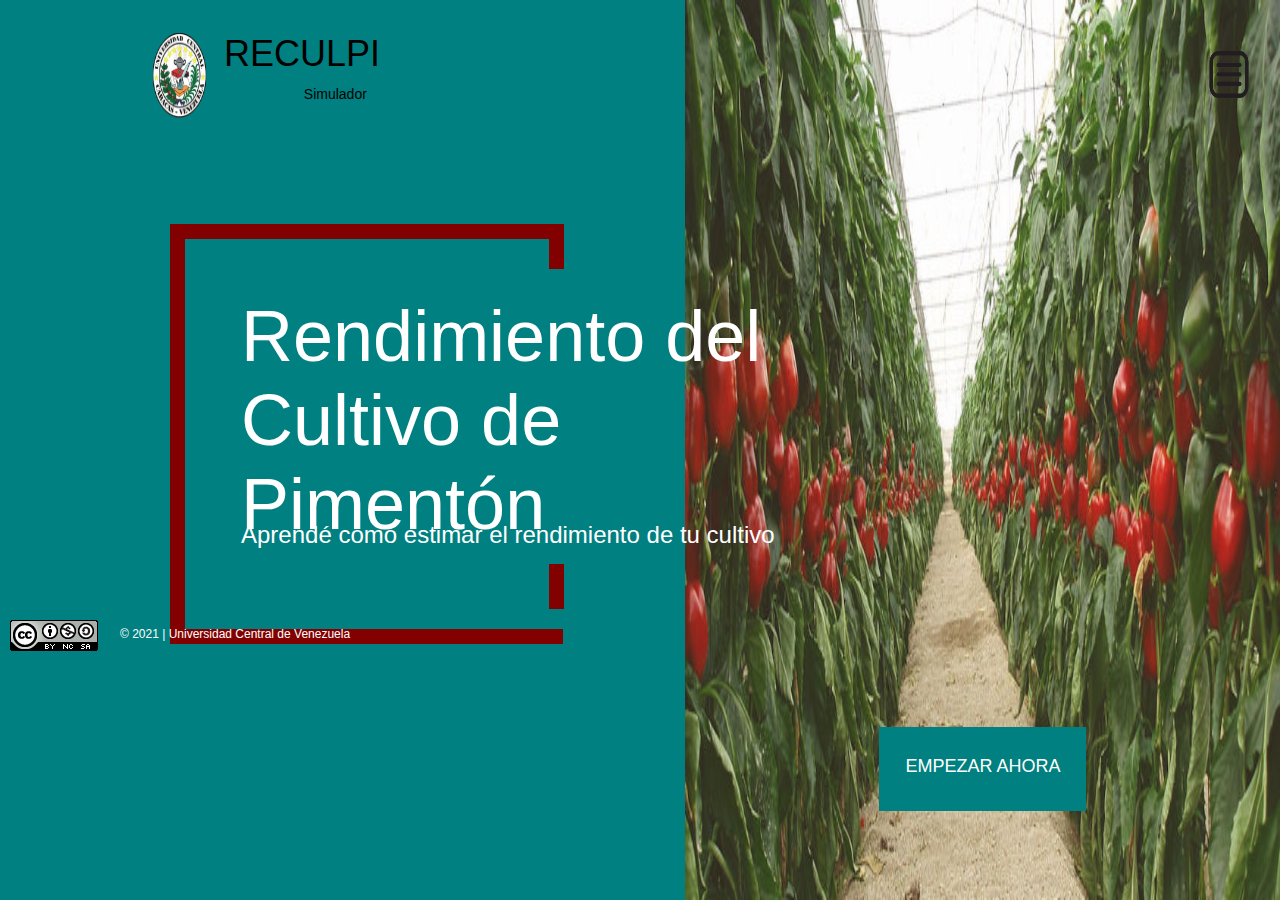
<file: index.html>
<!DOCTYPE html>
<html lang="en">
  <head>
    <meta charset="UTF-8" />
    <meta name="viewport" content="width=device-width, initial-scale=1.0" />
    <meta http-equiv="X-UA-Compatible" content="ie=edge" />
    <title>Welcome</title>
    <link rel="stylesheet" href="style.css" />
  </head>
  <body>
    <p class="Rectangle1"></p>
    <img class="pim" src="images/pim-rojo-cult.jpg" alt="pim-rojo-cult"></img>

    <img class="Logo" src="images/Logo.png" alt="Logo"></img>

    <a href="pages/index-menu.html" >
      <img class="menu-icon" src="images/menu-icon.png" alt="menu-icon"></img>
    </a>


    <p class="Rectangle3"></p>
    <p class="v1"></p>
    <p class="v2"></p>


    
    <p class="RECULPI">RECULPI</p>
    <p class="Simulador">Simulador</p>

    <p class= "Rendimiento del"> Rendimiento del Cultivo de Pimentón </p>
    <p class= "Aprende"> Aprendé como estimar el rendimiento de tu cultivo </p>

    

    <a href="pages/simulador.html" >
      <p class="Rectangle2"></p>
      <p class="Empezar">EMPEZAR AHORA</p>
    </a>

    <a href="https://creativecommons.org/licenses/by-nc-sa/3.0/ve/" >
      <img class="Licencia-icon" src="images/creativecommons.png" alt="menu-icon"></img>
    </a>

    <p class="Licencia" >© 2021 | Universidad Central de Venezuela</p>

    


    

    <script src="main.js"></script>
  </body>
</html>
</file>
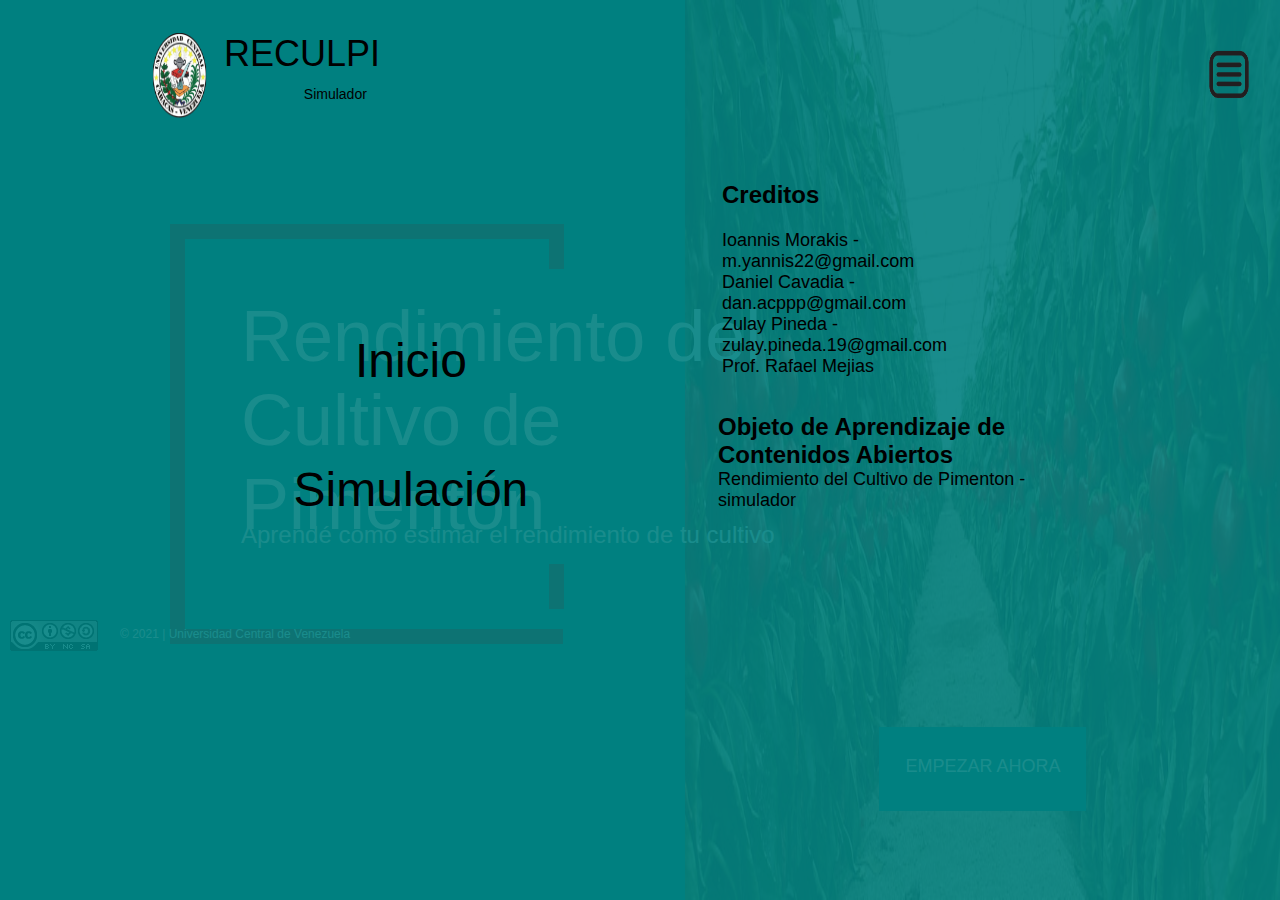
<file: pages/index-menu.html>
<!DOCTYPE html>
<html lang="en">
  <head>
    <meta charset="UTF-8" />
    <meta name="viewport" content="width=device-width, initial-scale=1.0" />
    <meta http-equiv="X-UA-Compatible" content="ie=edge" />
    <title>Welcome</title>
    <link rel="stylesheet" href="../style.css" />
  </head>
  <body>
    <p class="Rectangle1"></p>
    <img class="pim" src="../images/pim-rojo-cult.jpg" alt="pim-rojo-cult"></img>

    

    <p class="Rectangle3"></p>
    <p class="v1"></p>
    <p class="v2"></p>


    
    

    <p class= "Rendimiento del"> Rendimiento del Cultivo de Pimentón </p>
    <p class= "Aprende"> Aprendé como estimar el rendimiento de tu cultivo </p>

    

    <a href="simulador.htm" >
      <p class="Rectangle2"></p>
      <p class="Empezar">EMPEZAR AHORA</p>
    </a>
  
    <a href="https://creativecommons.org/licenses/by-nc-sa/3.0/ve/" >
      <img class="Licencia-icon" src="../images/creativecommons.png" alt="menu-icon"></img>
    </a>

    <p class="Licencia" >© 2021 | Universidad Central de Venezuela</p>



    <p class="Rectangle4"></p>

    <img class="Logo" src="../images/Logo.png" alt="Logo"></img>


    <a href="../index.html" >
      <img class="menu-icon" src="../images/menu-icon.png" alt="menu-icon"></img>
    </a>

    <p class="RECULPI">RECULPI</p>
    <p class="Simulador">Simulador</p>


    <a href="index.html" >
      <h1 class="Inicio">Inicio</h1>
    </a>

    <a href="simulador.html" >
      <h1 class="Simulacion">Simulación</h1>
    </a>

    <p class="Creditos">
      <b>Creditos</b> <br>
      <br>
      Ioannis Morakis - <br>
      m.yannis22@gmail.com <br>
      Daniel Cavadia  - <br>
      dan.acppp@gmail.com <br>
      Zulay Pineda - <br>
      zulay.pineda.19@gmail.com <br>
      Prof. Rafael Mejias <br>

    </p>


    <p class="Objeto">
      <b>Objeto de Aprendizaje de Contenidos Abiertos</b> <br>
      Rendimiento del Cultivo de Pimenton - simulador<br>
    </p>


    

    <script src="../main.js"></script>
  </body>
</html>
</file>
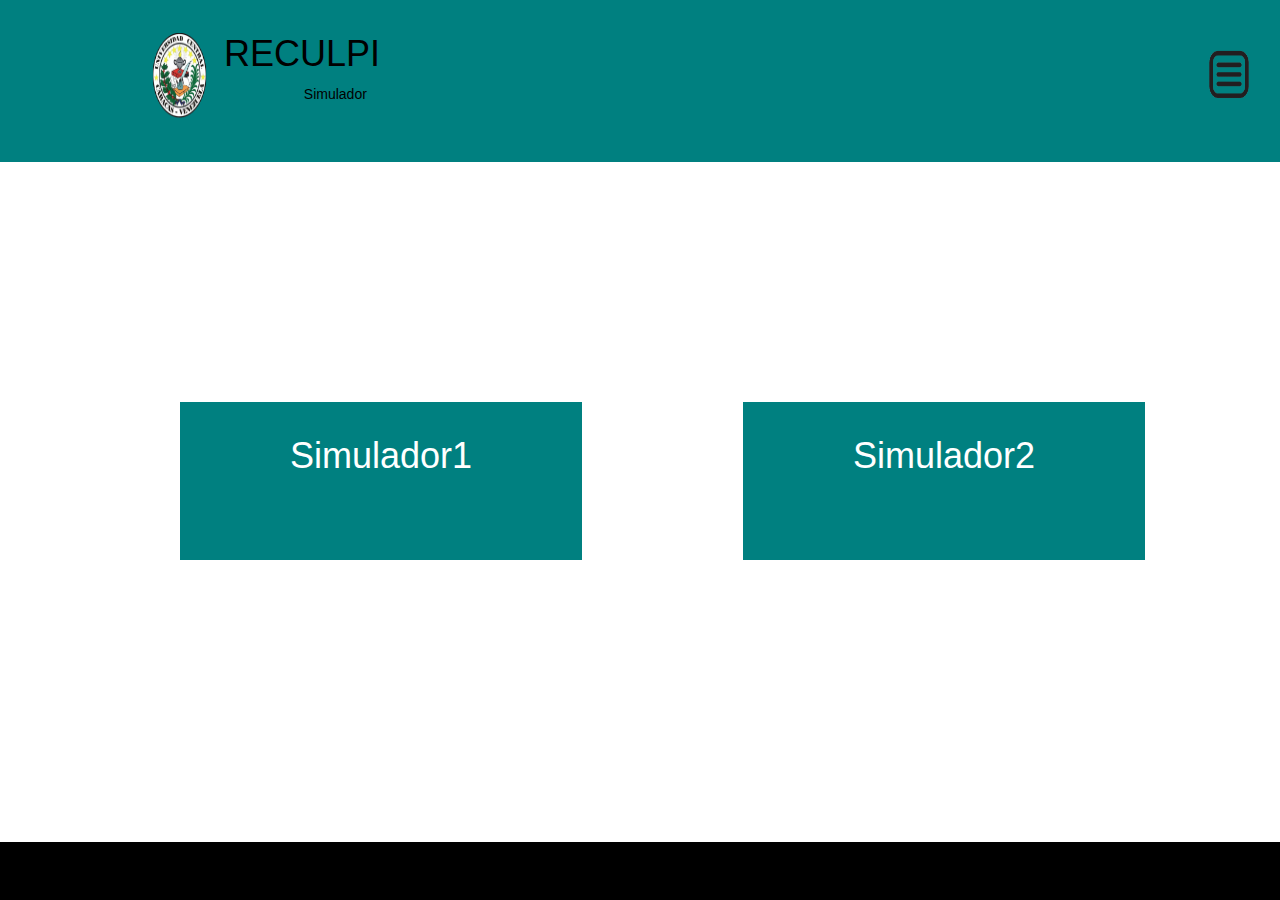
<file: pages/select.html>
<!DOCTYPE html>
<html lang="en">
  <head>
    <meta charset="UTF-8" />
    <meta name="viewport" content="width=device-width, initial-scale=1.0" />
    <meta http-equiv="X-UA-Compatible" content="ie=edge" />
    <title>Welcome</title>
    <link rel="stylesheet" href="../style.css" />
  </head>
  <body>
    <p class="RectangleBar1"></p>

    <img class="Logo" src="../images/Logo.png" alt="Logo"></img>

    <a href="simulador-menu.html" >
      <img class="menu-icon" src="../images/menu-icon.png" alt="menu-icon"></img>
    </a>

    <p class="RECULPI">RECULPI</p>
    <p class="Simulador">Simulador</p>



    <p class="Rectangle5">Simulador1</p>

    <p class="Rectangle6">Simulador2</p>
    







  
    <p class="RectangleBar4"></p>

    


    


    

    <script src="../main.js"></script>
  </body>
</html>
</file>
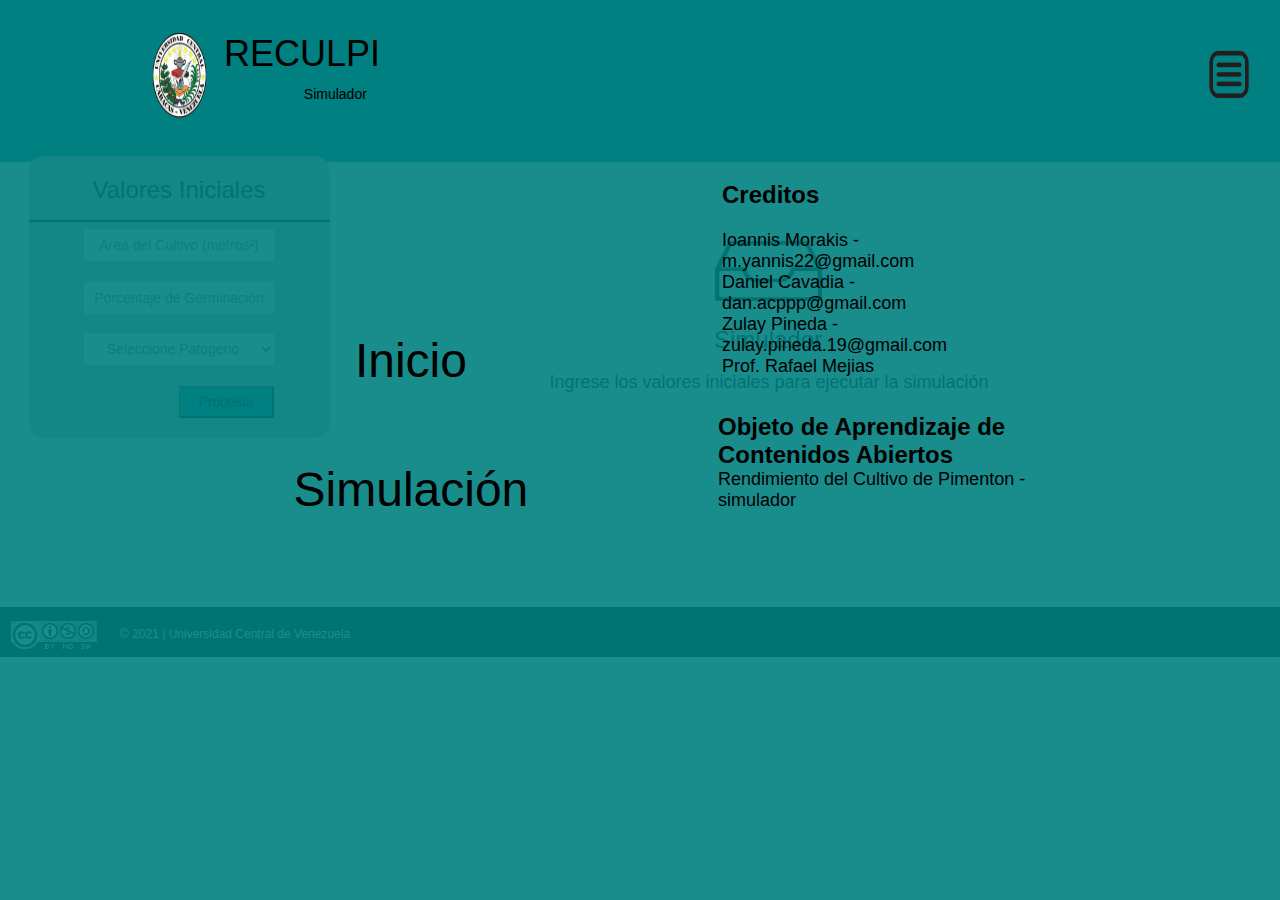
<file: pages/simulador-menu.html>
<!DOCTYPE html>
<html lang="en">
  <head>
    <meta charset="UTF-8" />
    <meta name="viewport" content="width=device-width, initial-scale=1.0" />
    <meta http-equiv="X-UA-Compatible" content="ie=edge" />
    <title>Simulador</title>
    <link rel="stylesheet" href="../style.css" />
  </head>
  <body>
    <p class="RectangleBar1"></p>

    <img class="Logo" src="../images/Logo.png" alt="Logo"></img>

    <a href="simulador-menu.html" >
      <img class="menu-icon" src="../images/menu-icon.png" alt="menu-icon"></img>
    </a>

    <p class="RECULPI">RECULPI</p>
    <p class="Simulador">Simulador</p>



    <p class="RectangleBar2"></p>
    <p class="Valores"> Valores Iniciales </p>
    <p class="Line"></p>



    <p class= "Cell Cell1">
      <input id="Area" type="text" placeholder="Área del Cultivo (metros²)">
    </p>

    <p class= "Cell Cell2">
      <input id="Porcentaje" type="text" placeholder="Porcentaje de Germinación">
    </p>

    <p class= "Cell Cell3">
      <select name="Patógeno" id="Patógeno" required>
        <option value="" disabled selected hidden>Seleccione Patógeno</option>
        <option value="Phytophthora capsici">Phytophthora capsici</option>
        <option value="Ralstonia solanacearum">Ralstonia solanacearum </option>
        <option value="Xanthomonas vesicatoria">Xanthomonas vesicatoria</option>
        <option value="Alternaria solani">Alternaria solani  </option>
    
      </select>

      
    </p>


   
    <button type="button" class="button"  onclick="myFunction()">Procesar</button>
    
  
    <img class="Inbox-Empty-icon" id="myP1" src="../images/Inbox-Empty-icon.png" alt="Inbox-Empty-icon"></img>

    <p class="SimuladorEmpty" id="myP2">Simulador</p>

    <p class="IngreseValores" id="myP3">Ingrese los valores iniciales para ejecutar la simulación</p>





    <div class= "CuadroResultado" id="CuadRes" hidden>
      <p class= "Res1" id="myRes1"> <b> Cantidad de Plantas Germinadas:     </b></p>
      <p class= "Res2" id="myRes2"><b> Cantidad del producto:     </b></p>
      <p class= "Res3" id="myRes3"><b> Perdidas:                  </b></p>
      <p class= "Res4" id="myRes4"><b> Catidad de Producto total: </b></p>
    </div>
    
    <p class="RectangleBar3"></p>

    <a href="https://creativecommons.org/licenses/by-nc-sa/3.0/ve/" >
      <img class="Licencia-icon" src="../images/creativecommons.png" alt="menu-icon"></img>
    </a>

    <p class="Licencia" >© 2021 | Universidad Central de Venezuela</p>




    <p class="Rectangle4"></p>

    <img class="Logo" src="../images/Logo.png" alt="Logo"></img>

    <a href="simulador.html" >
      <img class="menu-icon" src="../images/menu-icon.png" alt="menu-icon"></img>
    </a>

    <p class="RECULPI">RECULPI</p>
    <p class="Simulador">Simulador</p>


    <a href="../index.html" >
      <h1 class="Inicio">Inicio</h1>
    </a>

    <a href="simulador.html" >
      <h1 class="Simulacion">Simulación</h1>
    </a>

    <p class="Creditos">
      <b>Creditos</b> <br>
      <br>
      Ioannis Morakis - <br>
      m.yannis22@gmail.com <br>
      Daniel Cavadia  - <br>
      dan.acppp@gmail.com <br>
      Zulay Pineda - <br>
      zulay.pineda.19@gmail.com <br>
      Prof. Rafael Mejias <br>

    </p>


    <p class="Objeto">
      <b>Objeto de Aprendizaje de Contenidos Abiertos</b> <br>
      Rendimiento del Cultivo de Pimenton - simulador<br>
    </p>



    

    <script src="../main.js"></script>
  </body>
</html>
</file>
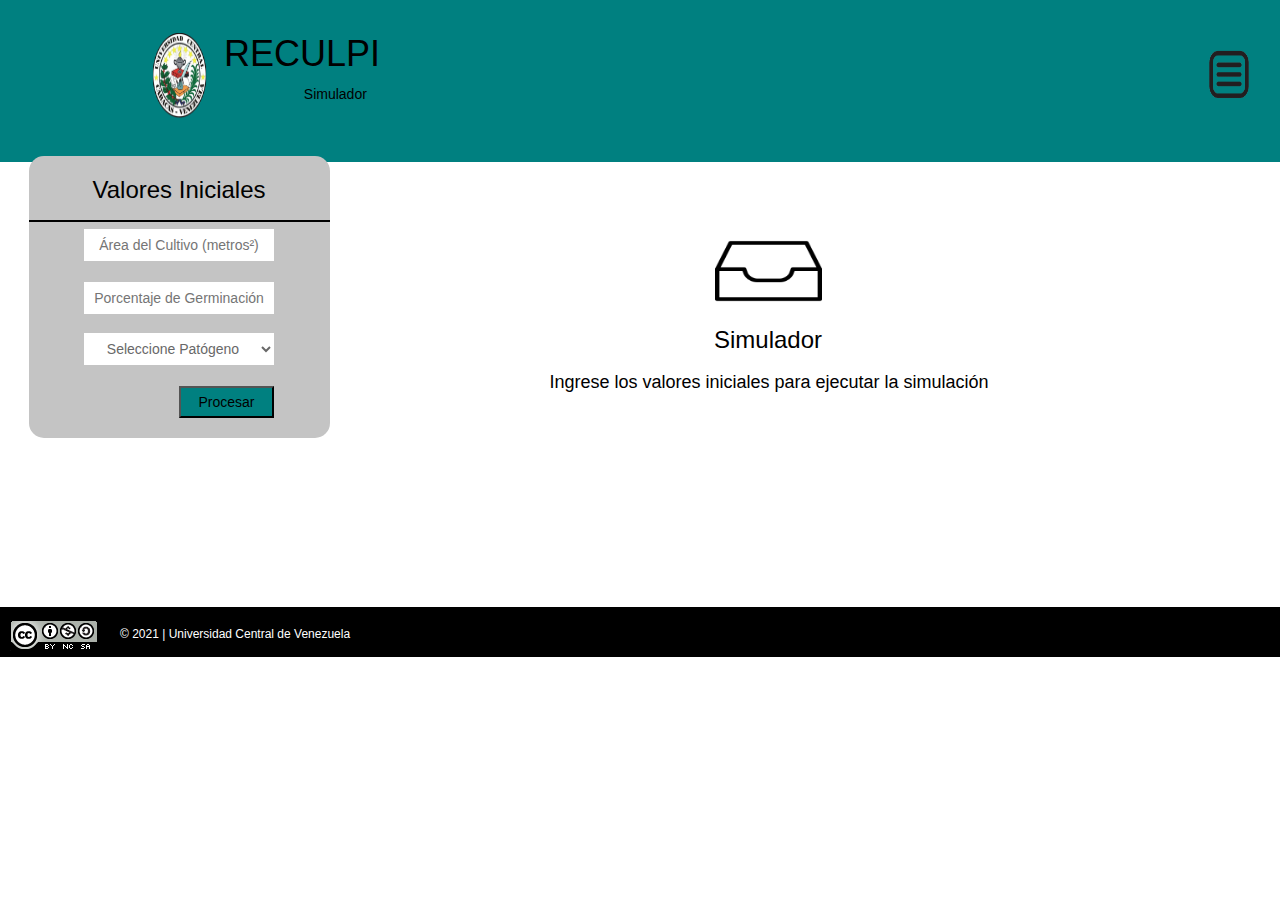
<file: pages/simulador.html>
<!DOCTYPE html>
<html lang="en">
  <head>
    <meta charset="UTF-8" />
    <meta name="viewport" content="width=device-width, initial-scale=1.0" />
    <meta http-equiv="X-UA-Compatible" content="ie=edge" />
    <title>Simulador</title>
    <link rel="stylesheet" href="../style.css" />
  </head>
  <body>
    <p class="RectangleBar1"></p>

    <img class="Logo" src="../images/Logo.png" alt="Logo"></img>

    <a href="simulador-menu.html" >
      <img class="menu-icon" src="../images/menu-icon.png" alt="menu-icon"></img>
    </a>

    <p class="RECULPI">RECULPI</p>
    <p class="Simulador">Simulador</p>



    <p class="RectangleBar2"></p>
    <p class="Valores"> Valores Iniciales </p>
    <p class="Line"></p>



    <p class= "Cell Cell1">
      <input id="Area" type="text" placeholder="Área del Cultivo (metros²)">
    </p>

    <p class= "Cell Cell2">
      <input id="Porcentaje" type="text" placeholder="Porcentaje de Germinación">
    </p>

    <p class= "Cell Cell3">
      <select name="Patógeno" id="Patógeno" required>
        <option value="" disabled selected hidden>Seleccione Patógeno</option>
        <option value="Phytophthora capsici">Phytophthora capsici</option>
        <option value="Ralstonia solanacearum">Ralstonia solanacearum </option>
        <option value="Xanthomonas vesicatoria">Xanthomonas vesicatoria</option>
        <option value="Alternaria solani">Alternaria solani  </option>
    
      </select>

      
    </p>


   
    <button type="button" class="button"  onclick="myFunction()">Procesar</button>
    
  
    <img class="Inbox-Empty-icon" id="myP1" src="../images/Inbox-Empty-icon.png" alt="Inbox-Empty-icon"></img>

    <p class="SimuladorEmpty" id="myP2">Simulador</p>

    <p class="IngreseValores" id="myP3">Ingrese los valores iniciales para ejecutar la simulación</p>





    <div class= "CuadroResultado" id="CuadRes" hidden>
      <p class= "Res1" > <b> Cantidad de Plantas Germinadas:</b></p>
      <p class= "Res1Var" id="myRes1"> </p>
      <p class= "Res2" ><b> Cantidad del producto:</b></p>
      <p class= "Res2Var" id="myRes2"></p>
      <p class= "Res3" ><b> Perdidas:</b></p>
      <p class= "Res3Var" id="myRes3"></p>
      <p class= "Res4"><b> Catidad de Producto total: </b></p>
      <p class= "Res4Var" id="myRes4"></p>
    </div>



  
    <p class="RectangleBar3"></p>

    <a href="https://creativecommons.org/licenses/by-nc-sa/3.0/ve/" >
      <img class="Licencia-icon" src="../images/creativecommons.png" alt="menu-icon"></img>
    </a>

    <p class="Licencia" >© 2021 | Universidad Central de Venezuela</p>

    



    


    

    <script src="../main.js"></script>
  </body>
</html>
</file>
<file: style.css>
* {
  box-sizing: border-box;
  margin: 0;
}

body {
  font-family: "Roboto", sans-serif;
}

 

 p.RECULPI{ 
  position: absolute;
  height: 5.92%; 
  width: 10.46%; 
  left: 17.5%; 
  top: 3.65%; 
  border-radius: nullpx;

 
  font-size: 36px;
  font-style: normal;
  font-weight: 400;
  line-height: 42px;
  letter-spacing: 0em;
  text-align: left;



  
}

p.Simulador{ 
  position: absolute;
  height: 6.06%; 
  width: 11.16%; 
  left: 17.5%; 
  top: 9.57%; 
  border-radius: nullpx;
  


  font-size: 14px;
  font-style: normal;
  font-weight: 400;
  line-height: 16px;
  letter-spacing: 0em;
  text-align: right;


}


p.Rectangle1{
  position: absolute;
  
  height: 100%; 
  width: 53.51%;
  left: 0%;
  top: 0%;

  background: #008080;

}

p.Rectangle3{
  position: absolute;

  height: 46.67%; 
  width: 30.7%; 
  left: 13.28%; 
  top: 24.86%;
  border-radius: 0px;

  border: 15px solid #820000;
  box-sizing: border-box;
  border-right-width:0px;

}

p.v1 {
  position: absolute;
  left: 42.88%; 
  top: 24.86%;

  border-left: 15px solid #820000;
  height: 45px;
}

p.v2 {
  position: absolute;
  left: 42.88%; 
  top: 62.68%; 

  border-left: 15px solid #820000;
  height: 45px;
}




img.pim{
  position: absolute;
  height: 100%;
  width: 46.49%; 
  left: 53.51%  ; 
  top: 0%;
  border-radius: 0px;


}

img.Logo{
  position: absolute;
  height: 9.64%; 
  width: 5.64%; 
  left: 11.2%; 
  top: 3.65%; 
  
  border-radius: 0px;

  
}


img.menu-icon{
  position: absolute;
  height: 8.15%; 
  width: 4.22%; 
  left: 93.89%; 
  top: 4.2%; 
  border-radius: 0px;


  
}



p.Rendimiento{
  font-family: 'Roboto', sans-serif;
  font-size: 72px;
  position: absolute;
  height: 24.31%; 
  width: 50.31%; 
  left: 18.83%; 
  top: 32.72%; 
  border-radius: nullpx;
  color: white;

 
  font-size: 72px;
  font-style: normal;
  font-weight: 400;
  line-height: 84px;
  letter-spacing: 0em;
  text-align: left;

}


p.Aprende{
  font-family: 'Roboto', sans-serif;
  font-size: 24px;
  position: absolute;
  height: 6.67%; 
  width: 49.37%; 
  left: 18.83%; 
  top: 57.89%; 
  border-radius: nullpx;
 
  color: white;
}





p.Empezar{
  position: absolute;
  height: 2.92%; 
  width: 15.31%; 
  left: 69.14%; 
  top: 84.03%; 
  

  font-size: 18px;
  font-style: normal;
  font-weight: 400;
  line-height: 21px;
  letter-spacing: 0em;
  text-align: center;

  color: white;


}




p.Rectangle2{
  position: absolute;
  
  height: 9.31%; 
  width: 16.17%;
  left: 68.67%; 
  top: 80.83%; 


  background: #008080;

}


p.Rectangle4{
  position: absolute;
  
  height: 100%; 
  width: 100%; 
  left: 0%;
  top: 0%;

  background: #008080;
  opacity: 90%;

}

p.Rectangle4Sim{
  position: absolute;
  
  height: 768px; 
  width: 100%; 
  left: 0%;
  top: 0%;

  background: #008080;
  opacity: 85%;

}

p.Rectangle5{
  position: absolute;
  
  height: 17.58%;
  width: 31.41%;
  left: 14.06%;
  top: 44.66% ;
  border-radius: 0px;

  font-size: 36px;
  font-style: normal;
  font-weight: 400;
  line-height: 42px;
  letter-spacing: 0em;

  text-align: center;
  vertical-align: middle;
  line-height: 300%;


  color: white;

  background: #008080;

}

p.Rectangle6{
  position: absolute;
  
  height: 17.58%;
  width: 31.41%;
  left: 58.05%  ;
  top: 44.66% ;
  border-radius: 0px;


  font-size: 36px;
  font-style: normal;
  font-weight: 400;
  line-height: 42px;
  letter-spacing: 0em;

  text-align: center;
  vertical-align: middle;
  line-height: 300%;


  color: white;

  background: #008080;

}


h1.Inicio{
  
  position: absolute;
  height: 6.53%  ; 
  width: 18.59%  ; 
  left: 22.81%  ; 
  top: 36.98%  ; 
  border-radius: nullpx;

  font-size: 48px;
  font-style: normal;
  font-weight: 400;
  line-height: 56px;
  letter-spacing: 0em;
  text-align: center;

  color: black;
}


h1.Simulacion{
  
  position: absolute;
  height: 8.19%  ; 
  width: 18.59%  ; 
  left: 22.81%  ; 
  top: 51.29%  ; 
  border-radius: nullpx;


  font-size: 48px;
  font-style: normal;
  font-weight: 400;
  line-height: 56px;
  letter-spacing: 0em;
  text-align: center;


  color: black;
}


p.Creditos{
  position: absolute;
  height: 187px; 
  width: 313px; 
  left: 722px; 
  top: 181px; 
  border-radius: nullpx;

  font-size: 18px; 
  font-style: normal;
  font-weight: 400;
  line-height: 21px;
  letter-spacing: 0em;
  text-align: left;


  color: black;



}


p.Objeto{
  position: absolute;
  height: 116px; 
  width: 322px; 
  left: 718px; 
  top: 413px; 
  border-radius: nullpx;


  font-size: 18px;
  font-style: normal;
  font-weight: 400;
  line-height: 21px;
  letter-spacing: 0em;
  text-align: left;


  color: black;



}

b{
  font-size: 24px;
  font-style: normal;
  font-weight: 700;
  line-height: 28px;
  letter-spacing: 0em;
  text-align: left;

}


p.RectangleBar1{
  position: absolute;

  height: 17.96875%  ; 
  width: 100%;
  left: 0px;
  top: 0px;
  border-radius: 0px;


  background: #008080;

}

p.RectangleBar2{
  position: absolute;

  height: 282px;  /* 544px; */
  width: 301px; 
  left: 29px; 
  top: 156px; 
  border-radius: 15px;



  background: #C4C4C4;
  

}

p.RectangleBar3{
  position: absolute;

  height: 50px; 
  width: 100%; 
  left: 0px; 
  top: 607px; /*718px;*/ 
  border-radius: 0px;


  background: #000000;

}

p.RectangleBar4{
  position: absolute;

  height: 6.51%; 
  width: 100%; 
  left: 0px; 
  top: 93.5%; 
  border-radius: 0px;


  background: #000000;

}

p.Valores{
  position: absolute;
  height: 33px; 
  width: 190px; 
  left: 84px; 
  top: 176px; 
  border-radius: nullpx;



  font-size: 24px; 
  font-style: normal;
  font-weight: 400; 
  line-height: 28px; 
  letter-spacing: 0em; 
  text-align: center;



  color: black;



}


p.Line {
  position: absolute;
  height: 0px; 
  width: 301px; 
  left: 29px; 
  top: 220px; 
  border-radius: nullpx;

  border: 1px solid #000000;
}


.Cell{

  position: absolute; 
  
  

  border-radius: nullpx;
 

}

.Cell input{

  height: 32px; 
  width: 190px; 

  font-size: 14px;
  font-style: normal;
  font-weight: 400;
  line-height: 16px;
  letter-spacing: 0em;
  display: flex;
  text-align: center;
  align-items: center;

  
  border: 0;

  color: #C4C4C4;
  background: white;
  

}

.Cell select{

  height: 32px; 
  width: 190px; 

  font-size: 14px;
  font-style: normal;
  font-weight: 400;
  line-height: 16px;
  letter-spacing: 0em;
  display: flex;
  text-align: center;
  align-items: center;

  
  border: 0;

  color: #686868;
  background: white; 

}


.Cell1{
  
  left: 84px; 
  top: 229px; 

}


.Cell2{
  
  left: 84px; 
  top: 282px; 


}


.Cell3{
  
  left: 84px; 
  top: 333px; 

}


.Cell4{
  
  left: 84px; 
  top: 386px; 

}


.Cell5{
  
  left: 84px; 
  top: 438px; 

}


.Cell6{
  
  left: 84px; 
  top: 492px; 

}


.Cell7{
  
  left: 84px;
  top: 544px; 

}



.Cell8{
  
  left: 84px; 
  top: 596px; 

}



.button{
  position: absolute;
  height: 32px; 
  width: 95px; 
  left: 179px; 
  top: 386px; /*649px;*/ 

  font-size: 14px;
  font-style: normal;
  font-weight: 400;
  line-height: 16px;
  letter-spacing: 0em;
  text-align: center;
  cursor: pointer;

  

  text-decoration: none;
  display: inline-block;
  
  
  border-radius: 0px;

  background: #008080;


}


img.Inbox-Empty-icon{
  position: absolute;
  height: 90px; 
  width: 107px; 
  left: 715px; 
  top: 226px; /*296px;*/ 
  border-radius: 0px;
  
}

p.SimuladorEmpty{
  
  position: absolute;
  height: 41px; 
  width: 202px; 
  left: 667px; 
  top: 326px; /*396px;*/
  border-radius: nullpx;
 
  font-size: 24px;
  font-style: normal;
  font-weight: 400;
  line-height: 28px;
  letter-spacing: 0em;
  text-align: center;


}

p.IngreseValores{
  
  position: absolute;
  height: 53px; 
  width: 662px; 
  left: 438px; 
  top: 372px; /*442px;*/ 
  border-radius: nullpx;

  font-size: 18px;
  font-style: normal;
  font-weight: 400;
  line-height: 21px;
  letter-spacing: 0em;
  text-align: center;



}



.CuadroResultado{
  position: absolute;

  height: 282px;
  width: 900px; 
  left: 360px; 
  top: 156px; /*296px; */
  border-radius: 15px;


  /*height: 282px;  
  width: 301px; 
  left: 29px; 
  top: 156px;*/


  background: #C4C4C4;
  

}


p.Res1{
  position: absolute;
  height: 66px; /**/
  width: 400px; 
  left: 50px; 
  top: 50px; 
  border-radius: nullpx;



  font-size: 24px; 
  font-style: normal;
  font-weight: 400; 
  line-height: 28px; 
  letter-spacing: 0em; 
  text-align: left;


  color: black;


  
}


p.Res1Var{
  position: absolute;
  height: 66px; /**/
  width: 400px; 
  left: 50px; 
  top: 100px; 
  border-radius: nullpx;



  font-size: 24px; 
  font-style: normal;
  font-weight: 400; 
  line-height: 28px; 
  letter-spacing: 0em; 
  text-align: left;


  color: black;

}



p.Res2{
  position: absolute;
  height: 66px; 
  width: 400px; 
  left: 500px; 
  top: 50px; 
  border-radius: nullpx;



  font-size: 24px; 
  font-style: normal;
  font-weight: 400; 
  line-height: 28px; 
  letter-spacing: 0em; 
  text-align: left;


  color: black;

}


p.Res2Var{
  position: absolute;
  height: 66px; 
  width: 400px; 
  left: 500px; 
  top: 100px; 
  border-radius: nullpx;



  font-size: 24px; 
  font-style: normal;
  font-weight: 400; 
  line-height: 28px; 
  letter-spacing: 0em; 
  text-align: left;


  color: black;

}


p.Res3{
  position: absolute;
  height: 66px; 
  width: 400px; 
  left: 50px; 
  top: 150px; 
  border-radius: nullpx;



  font-size: 24px; 
  font-style: normal;
  font-weight: 400; 
  line-height: 28px; 
  letter-spacing: 0em; 
  text-align: left;


  color: black;

}

p.Res3Var{
  position: absolute;
  height: 66px; 
  width: 400px; 
  left: 50px; 
  top: 200px; 
  border-radius: nullpx;



  font-size: 24px; 
  font-style: normal;
  font-weight: 400; 
  line-height: 28px; 
  letter-spacing: 0em; 
  text-align: left;


  color: black;

}


p.Res4{
  position: absolute;
  height: 66px; 
  width: 400px; 
  left: 500px; 
  top: 150px; 
  border-radius: nullpx;



  font-size: 24px; 
  font-style: normal;
  font-weight: 400; 
  line-height: 28px; 
  letter-spacing: 0em; 
  text-align: left;


  color: black;

}

p.Res4Var{
  position: absolute;
  height: 66px; 
  width: 400px; 
  left: 500px; 
  top: 200px; 
  border-radius: nullpx;



  font-size: 24px; 
  font-style: normal;
  font-weight: 400; 
  line-height: 28px; 
  letter-spacing: 0em; 
  text-align: left;


  color: black;

}

p.Licencia{
  position: absolute;

  height: 14px; 
  width: 300px; 
  left: 120px; 
  top: 620px; /*718px;*/ 
  border-radius: 0px;


  

  font-size: 12px; 
  font-style: normal;
  font-weight: 400; 
  line-height: 28px; 
  letter-spacing: 0em; 
  text-align: left;


  color: white;

}

img.Licencia-icon{
  position: absolute;
  
  left: 10px; 
  top: 620px; /*718px;*/ 
  
  border-radius: 0px;

  
}
</file>
